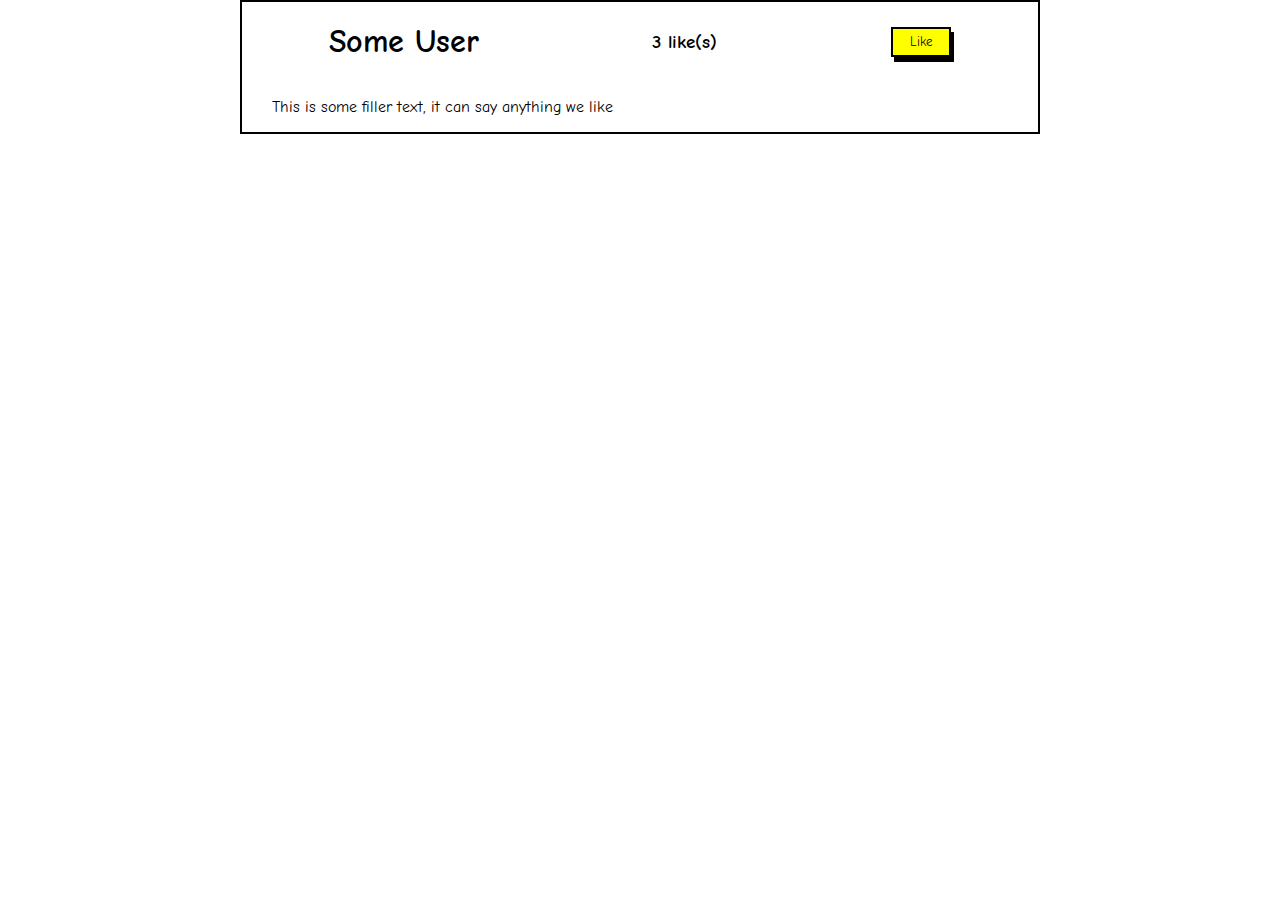
<file: index.html>
<!DOCTYPE html>
<html lang="en">

<head>
    <meta charset="UTF-8">
    <meta name="viewport" content="width=device-width, initial-scale=1.0">
    <link href="https://fonts.googleapis.com/css2?family=Comic+Neue:wght@700&family=Roboto&display=swap"
        rel="stylesheet">
    <link rel="stylesheet" href="./css/styles.css">
    <title>Likes</title>
</head>

<body>
    <div class="cards">
        <div class="encabezado">
            <h1>Some User</h1>
            <h3 id="like-user">3 like(s)</h3>
            <button class="btn-like" onclick="addlike()">Like</button>
        </div>
        <div class="texto">
            <p>This is some filler text, it can say anything we like</p>
        </div>
    </div>

    <script src="./js/index.js"></script>
</body>

</html>
</file>
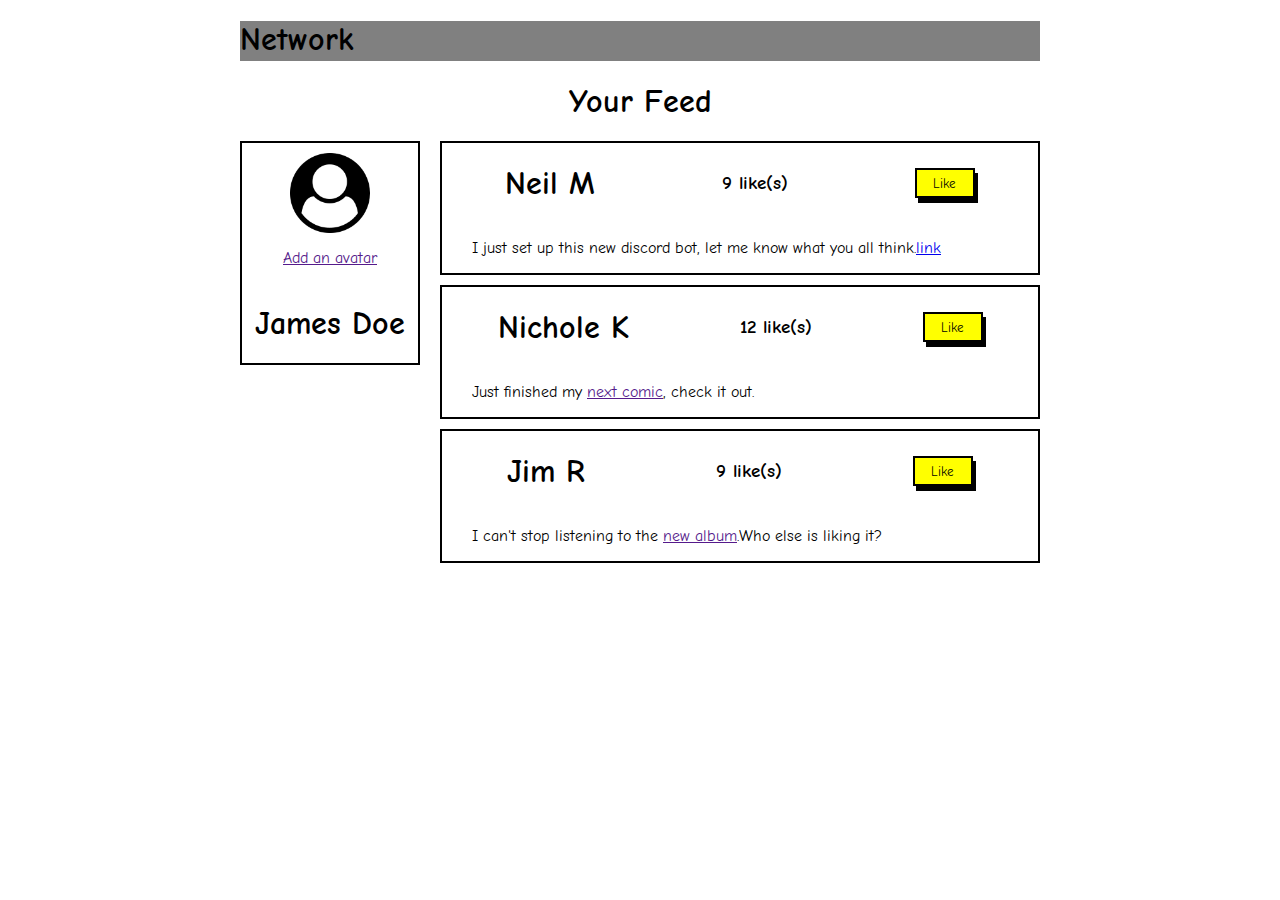
<file: parte2.html>
<!DOCTYPE html>
<html lang="en">

<head>
    <meta charset="UTF-8">
    <meta name="viewport" content="width=device-width, initial-scale=1.0">
    <link href="https://fonts.googleapis.com/css2?family=Comic+Neue:wght@700&family=Roboto&display=swap"
        rel="stylesheet">
    <link rel="stylesheet" href="./css/styles.css">
    <title>Likes</title>
</head>

<body>
    <div>
        <h1 id="network">Network</h1>
    </div>
    <div>
        <h1 id="titulo">Your Feed</h1>
    </div>
    <div class="container-principal">
        <div class="izquierda">
            <div class="profile">
                <img id="user" src="./img/user-circle.png" alt="user profile">
                <p><a href="">Add an avatar</a></p>
                <h1>James Doe</h1>
            </div>
        </div>
        <div class="derecha">
            <div class="cards">
                <div class="encabezado">
                    <h1>Neil M</h1>
                    <h3 id="like-user">9 like(s)</h3>
                    <button class="btn-like" id="userNeil" onclick="likeUsers(this)">Like</button>
                </div>
                <div class="texto">
                    <p>I just set up this new discord bot, let me know what you all think.<a href="#">link</a></p>
                </div>
            </div>
            <div class="cards">
                <div class="encabezado">
                    <h1>Nichole K</h1>
                    <h3 id="like-user">12 like(s)</h3>
                    <button class="btn-like" id="userNichole" onclick="likeUsers(this)">Like</button>
                </div>
                <div class="texto">
                    <p>Just finished my <a href="">next comic</a>, check it out.</p>
                </div>
            </div>
            <div class="cards">
                <div class="encabezado">
                    <h1>Jim R</h1>
                    <h3 id="like-user">9 like(s)</h3>
                    <button class="btn-like" id="userJim" onclick="likeUsers(this)">Like</button>
                </div>
                <div class="texto">
                    <p>I can't stop listening to the <a href="">new album</a>.Who else is liking it?</p>
                </div>
            </div>
        </div>
    </div>
    <script src="./js/index.js"></script>
</body>

</html>
</file>
<file: css/styles.css>
body{
    font-family: 'Comic Neue', cursive;
    margin: 0 auto;
    width: 800px;
}

.cards{
    border: 2px solid black;
    margin-bottom: 10px;
}
.encabezado{
    display: flex;
    flex-direction: row;
    justify-content: space-around;
    align-items: center;
}
.btn-like{
    height: 30px;
    width: 60px;
    border: 2px solid black;
    box-shadow: 3px 5px black;
    font-family: 'Comic Neue', cursive;
    cursor: pointer;
    background-color: yellow;
}

.texto{
    padding: 0 30px;
}





.container-principal{
    display: flex;
    flex-direction: row;
}
.izquierda{
    flex: 1;
}
.derecha{
    flex: 3;
}
.profile{
    border: 2px solid black;
    padding-top: 10px;
    margin-right: 20px;
    display: flex;
    flex-direction: column;
    align-items: center;
}
#user{
    height: 80px;
}
#network{
    background-color: gray;
    height: 40px;
}
#titulo{
    text-align: center;
}
</file>
